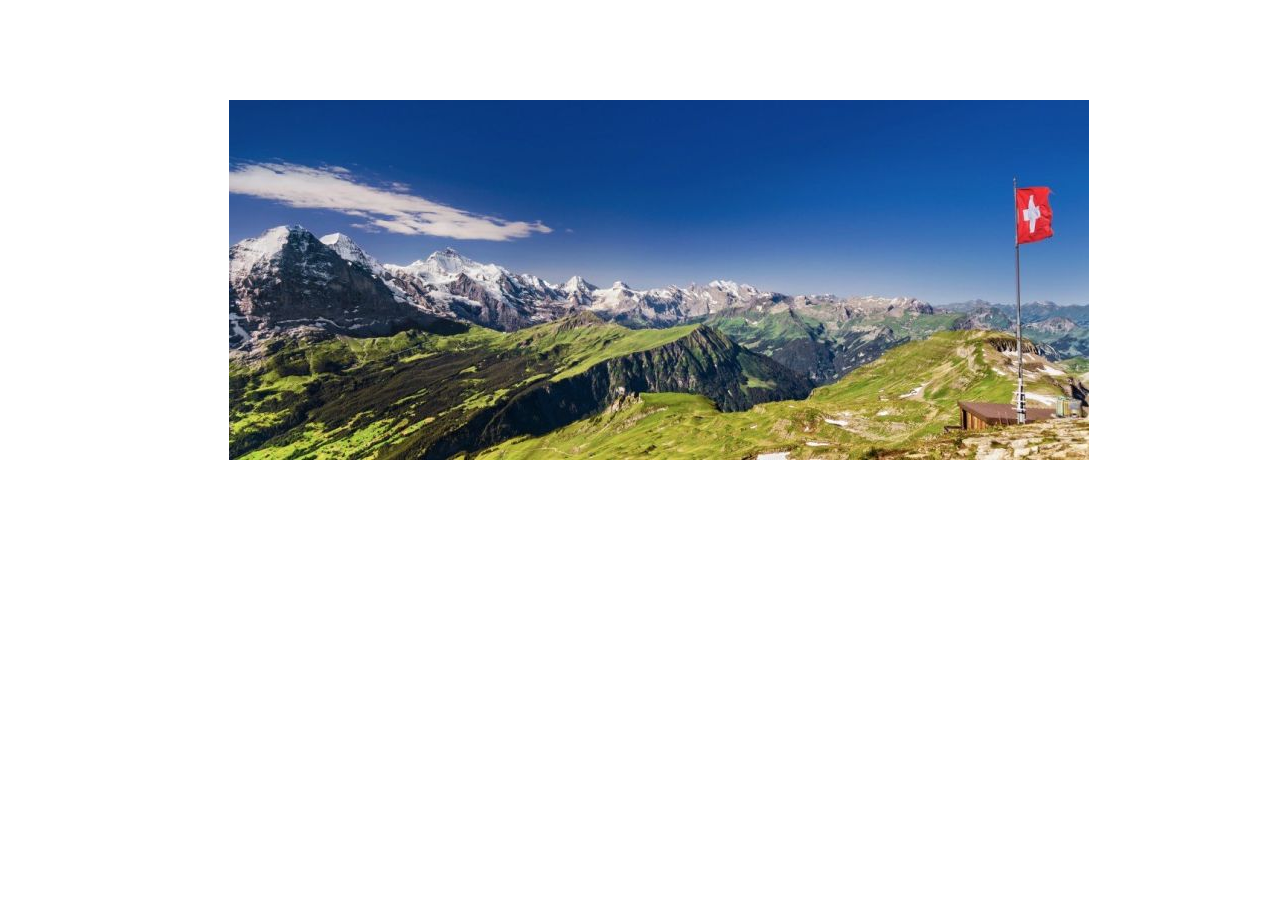
<file: carousel/index.html>
<!DOCTYPE html>
<html lang="en">
<head>
    <meta name="viewport" content="width=device-width, initial-scale=1">
    <title>Carousel</title>
    <link rel="stylesheet" href="style.css">
    <link rel="stylesheet" href="https://use.fontawesome.com/releases/v5.0.13/css/all.css" integrity="sha384-DNOHZ68U8hZfKXOrtjWvjxusGo9WQnrNx2sqG0tfsghAvtVlRW3tvkXWZh58N9jp" crossorigin="anonymous">

</head>

<body>
    <section class=" slider">
        <div class="active">
            <img src="../images/Switzerland.jpg">
        </div>
        <div class="hidden">
            <img src="../images/sweden.jpg">
        </div>
        <div class="hidden">
            <img src="../images/zurich.jpg">
        </div>
        <i id="previous" class="fas fa-arrow-circle-left"></i>
        <i id="next" class="fas fa-arrow-circle-right"></i>
    </section>
    <div>

    </div>



<script src="../jquery-3.3.1.min.js"></script>
<script src="carousel.js"></script>
</body>
</html>
</file>
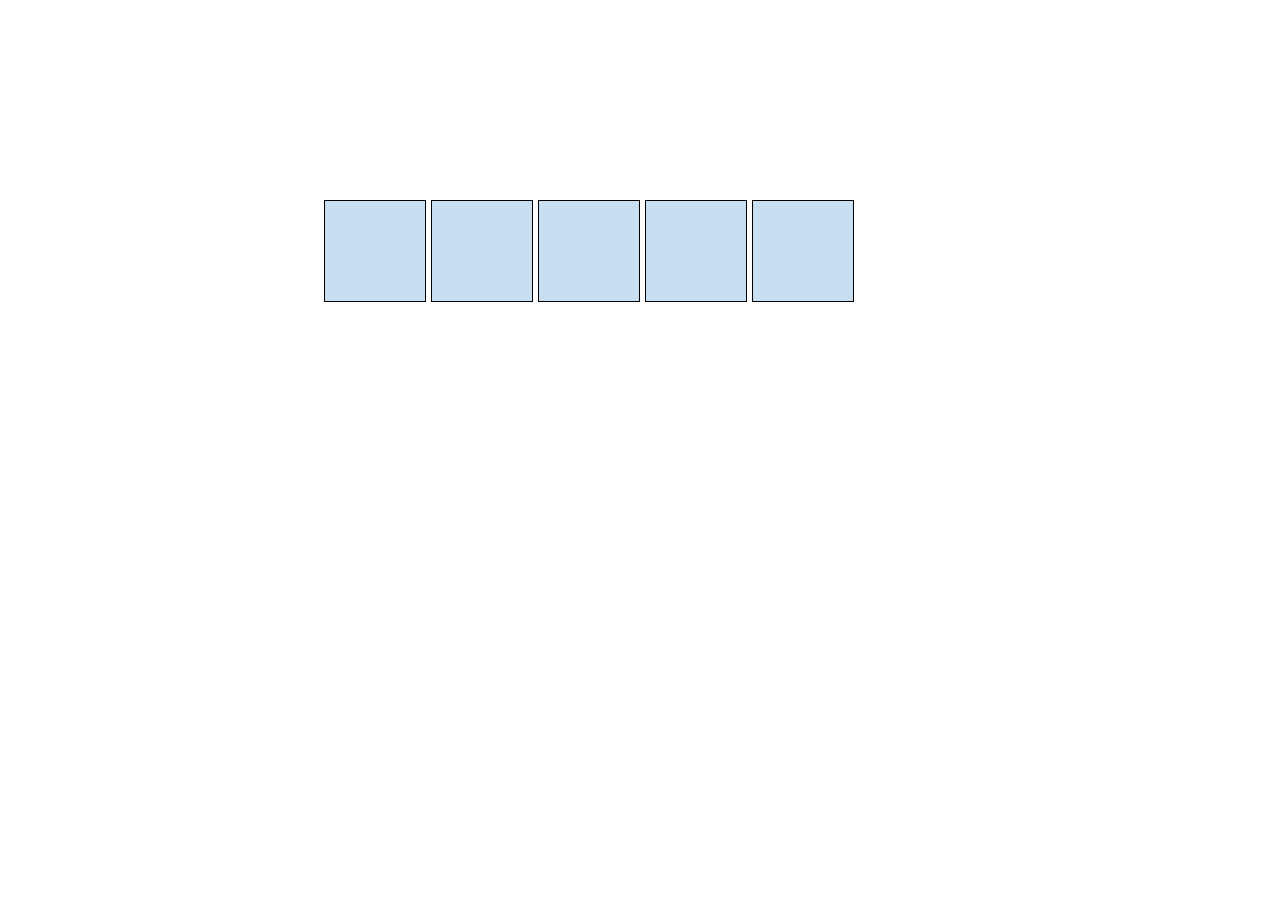
<file: dynamic_content/index.html>
<!DOCTYPE html>
<html lang="en">
<head>
    <meta name="viewport" content="width=device-width, initial-scale=1">
    <title>Dynamic_content</title>
    <link rel="stylesheet" href="style.css">

</head>

<body>

    <div id="section">

    </div>



<script src="../jquery-3.3.1.min.js"></script>
<script src="dynamic.js"></script>
</body>
</html>
</file>
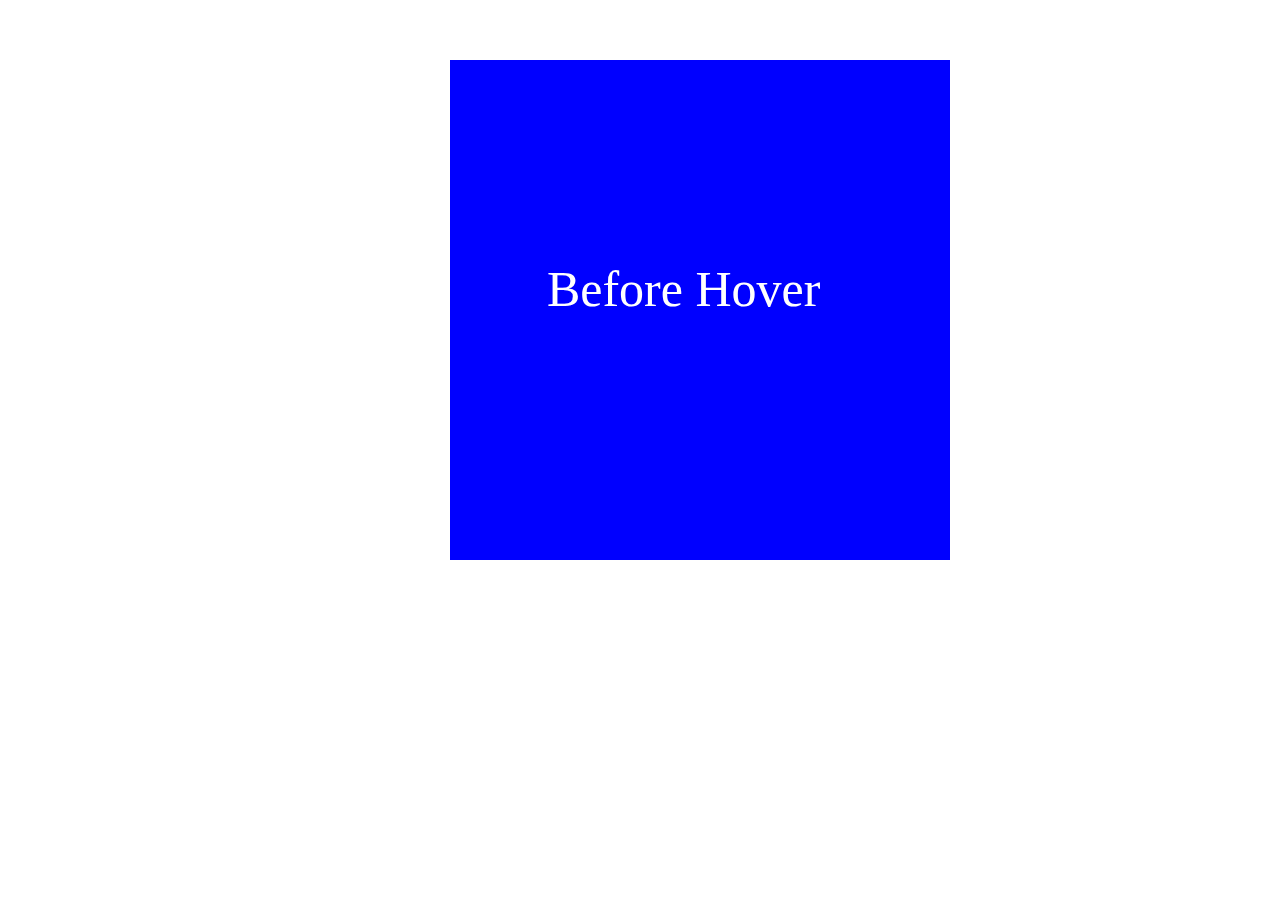
<file: hover_show_hide/index.html>
<!DOCTYPE html>
<html lang="en">
<head>
    <meta name="viewport" content="width=device-width, initial-scale=1">
    <title>Hover_show_hide</title>
    <link rel="stylesheet" href="style.css">

</head>

<body>
    <div id="section">
        <div id="blue"><span>Before Hover</span></div>
        <div id="red" class="hidden"><span>After Hover</span></div>
    </div>
    <script src="../jquery-3.3.1.min.js"></script>
    <script src="hover.js"></script>
</body>
</html>
</file>
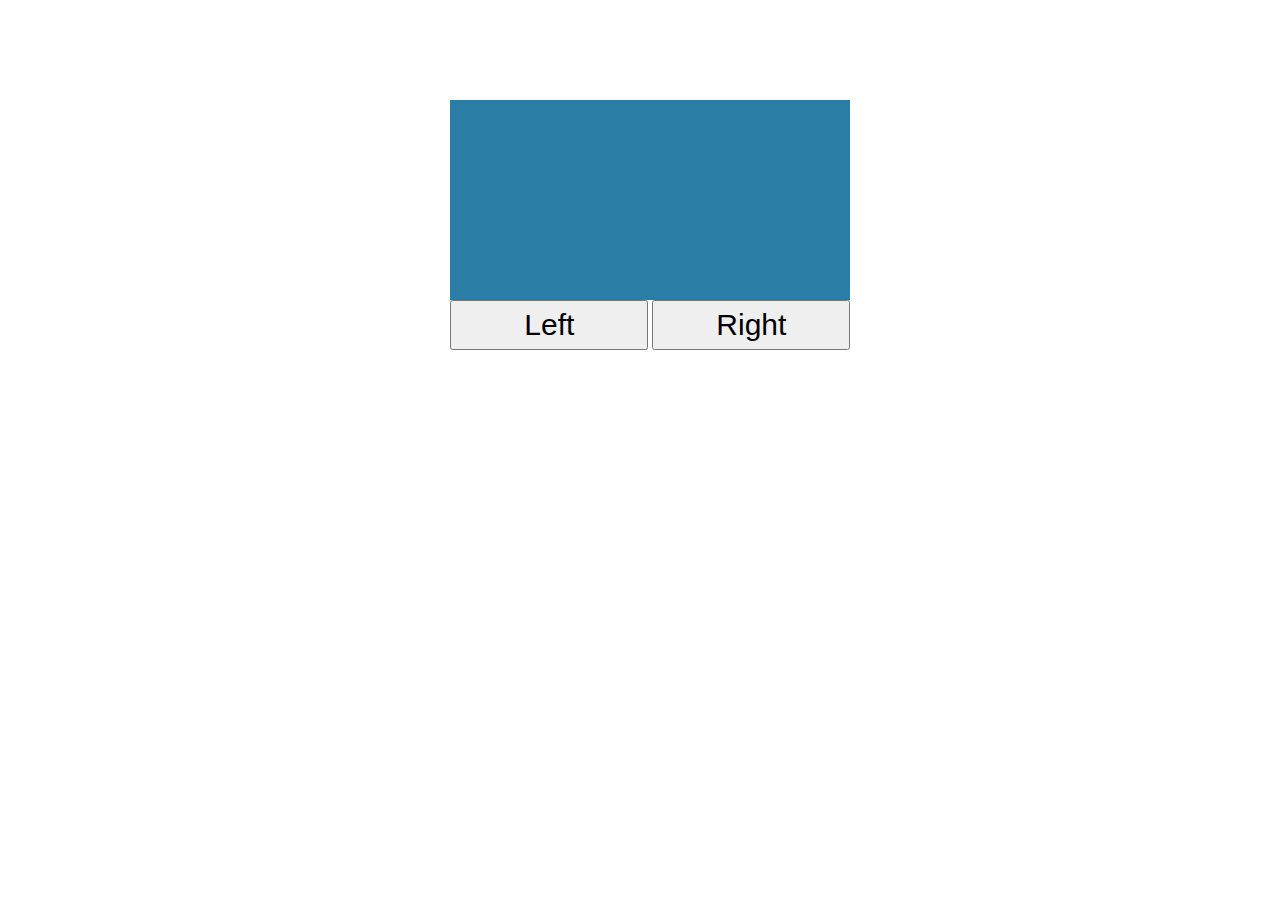
<file: moving_content_mouse_click/index.html>
<!DOCTYPE html>
<html lang="en">
<head>
    <meta name="viewport" content="width=device-width, initial-scale=1">
    <title>Title</title>
    <link rel="stylesheet" href="style.css">
</head>
<body>
    <div id="section">
        <div id="content">

        </div>
        <button type="button" id="left">Left</button>
        <button type="button" id="right">Right</button>
    </div>

    <script src="../jquery-3.3.1.min.js"></script>
    <script src="click.js"></script>
</body>
</html>
</file>
<file: dynamic_content/style.css>
#section{
    width: 50%;
    margin: 200px auto;
}

.lettres{
    width: 100px;
    height: 100px;
    background-color: #C8DEF1;
    float: left;
    border: 1px solid;
    margin-right: 5px;
    text-align:center;
}
.lettres span{
    font-size: 80px;
}
.hidden{
    display:none;
}
</file>
<file: hover_show_hide/style.css>
#section{
    width: 30%;
    margin: 60px auto;
}
#blue,#red{
    width: 500px;
    height: 500px;
    text-align: center;
    color:#ffffff;
    position:relative;
    font-size: 50px;

}
div span{
    position: absolute;
    top: 40%;
    right: 26%;

}
#red{
    background-color: #ff0000;

}
#blue{
    background-color: #0000ff;

}
.hidden{
    display:none;
}
</file>
<file: moving_content_mouse_click/style.css>
button{
    width: 198px;
    height: 50px;
    font-size: 30px;
}

#content{
    width: 400px;
    background-color: #2A7DA4;
    height: 200px;
}
#section{
    margin-left: 35%;
    margin-top: 100px;
}
</file>
<file: carousel/style.css>
.slider {
    width: 65%;
    margin: 100px auto;
}



.slick-slide img {
    width: 100%;
}

#next,#previous{

    font-size: 30px;
}
#previous{
    margin-left: 50%;
}

.hidden{
    display:none;
}
</file>
